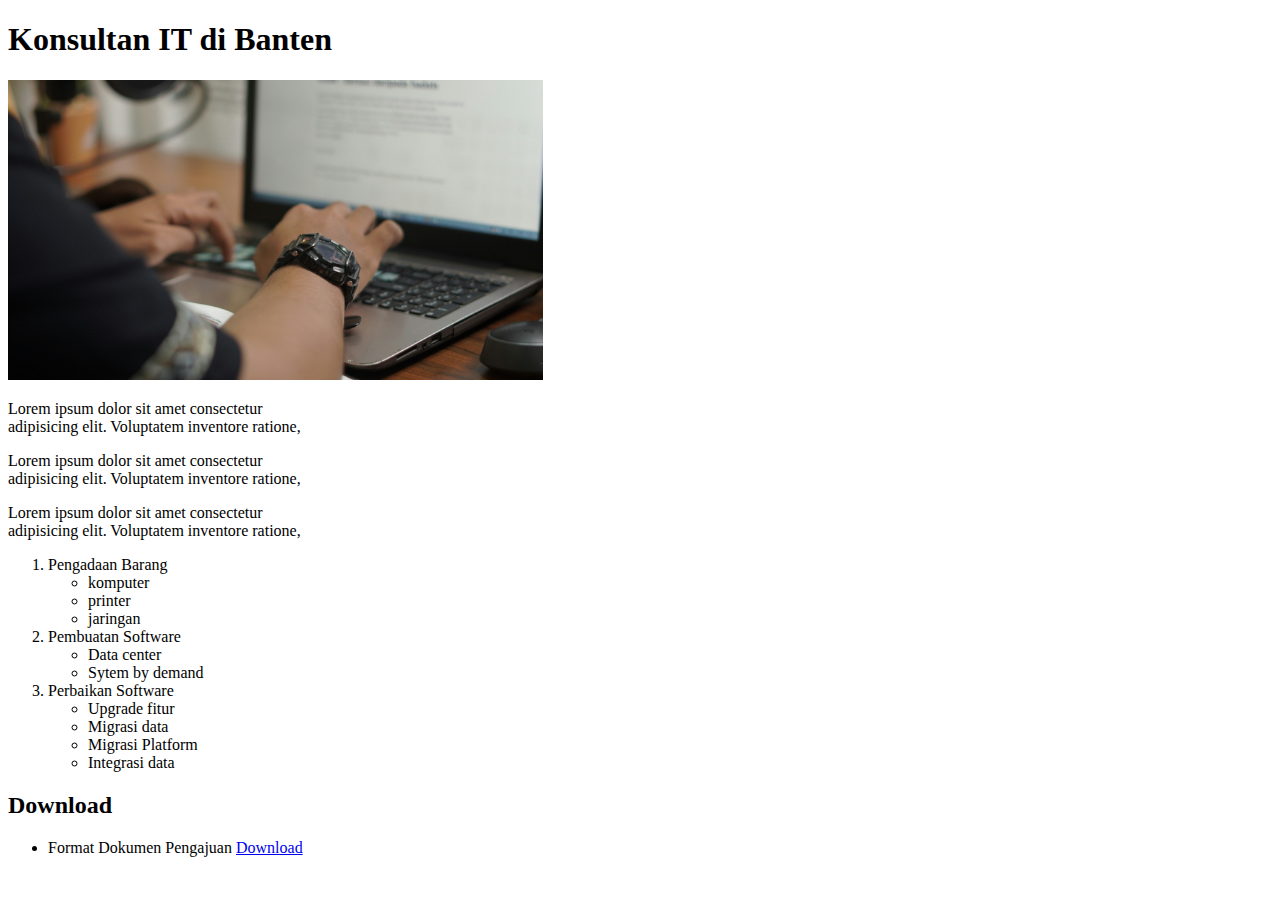
<file: index.html>
<!DOCTYPE html>
<html lang="en">
<head>
    <meta charset="UTF-8">
    <meta name="viewport" content="width=device-width, initial-scale=1.0">
    <title>CV Mahata Jaya</title>
</head>
<body>
    <h1>Konsultan IT di Banten</h1>
    <img height="300" src="image/work.jpg" alt="Konsultan Terbaik di Provinsi Banten">
    <p>
        Lorem ipsum dolor sit amet consectetur<br>adipisicing elit. Voluptatem inventore ratione,
    </p>
    <p>
        Lorem ipsum dolor sit amet consectetur <br>adipisicing elit. Voluptatem inventore ratione,
    </p>
    <p>
        Lorem ipsum dolor sit amet consectetur <br>adipisicing elit. Voluptatem inventore ratione,
    </p>

<ol>
    <li>Pengadaan Barang</li>
        <ul>
            <li>komputer</li>
            <li>printer</li>
            <li>jaringan</li>
        </ul>
    <li>Pembuatan Software</li>
        <ul>
            <li>Data center</li>
            <li>Sytem by demand</li>
        </ul>
    <li>Perbaikan Software</li>
        <ul>
            <li>Upgrade fitur</li>
            <li>Migrasi data</li>
            <li>Migrasi Platform</li>
            <li>Integrasi data</li>
        </ul>
</ol>

<h2>Download</h2>
<ul>
    <li>Format Dokumen Pengajuan <a target="_blank"
        href="https://www.pens.ac.id">Download</a></li>
</ul>

</body>
</html>
</file>
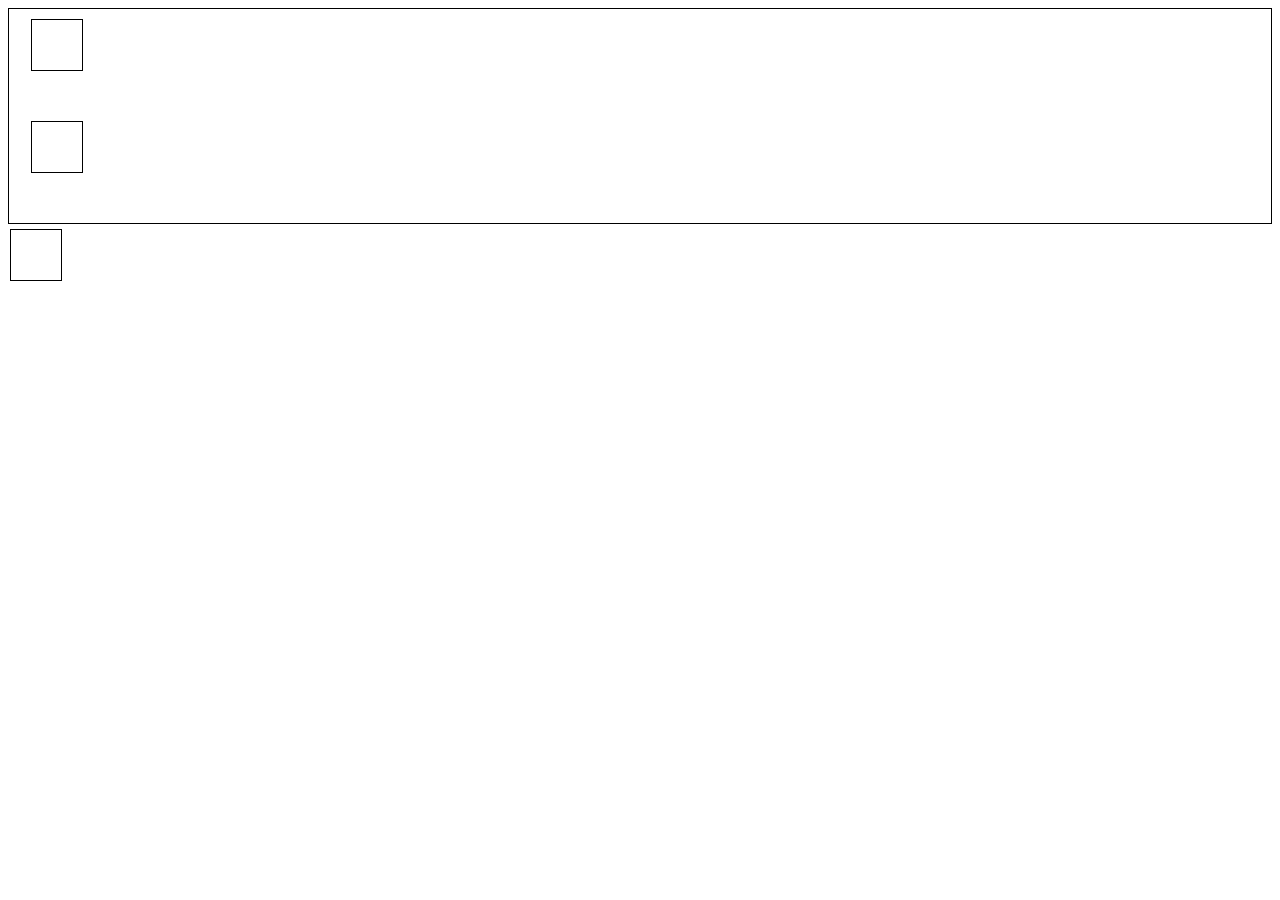
<file: cobaa.html>
<!DOCTYPE html>
<html lang="en">
<head>
  <meta charset="UTF-8">
  <meta name="viewport" content="width=device-width, initial-scale=1.0">
  <title>Document</title>
</head>
<body>
  <style>
            .kotak_parent{
                border: 1px black solid;
                padding-top: 5px; 
                padding-right: 20px;
                padding-bottom: 0px;
                padding-left: 20px;
            }
            .kotak_child{
                width:50px;
            height: 50px;
            margin-top: 5px; 
            margin-right: 100000000px;
            margin-bottom: 50px;
            margin-left: 2px;
            border: 1px black solid
            }
        </style>
        <div class="kotak_parent">
            <div class="kotak_child"></div>  <div class="kotak_child"></div>            
        </div>
        <div class="kotak_child"></div>

</body>
</html>
</file>
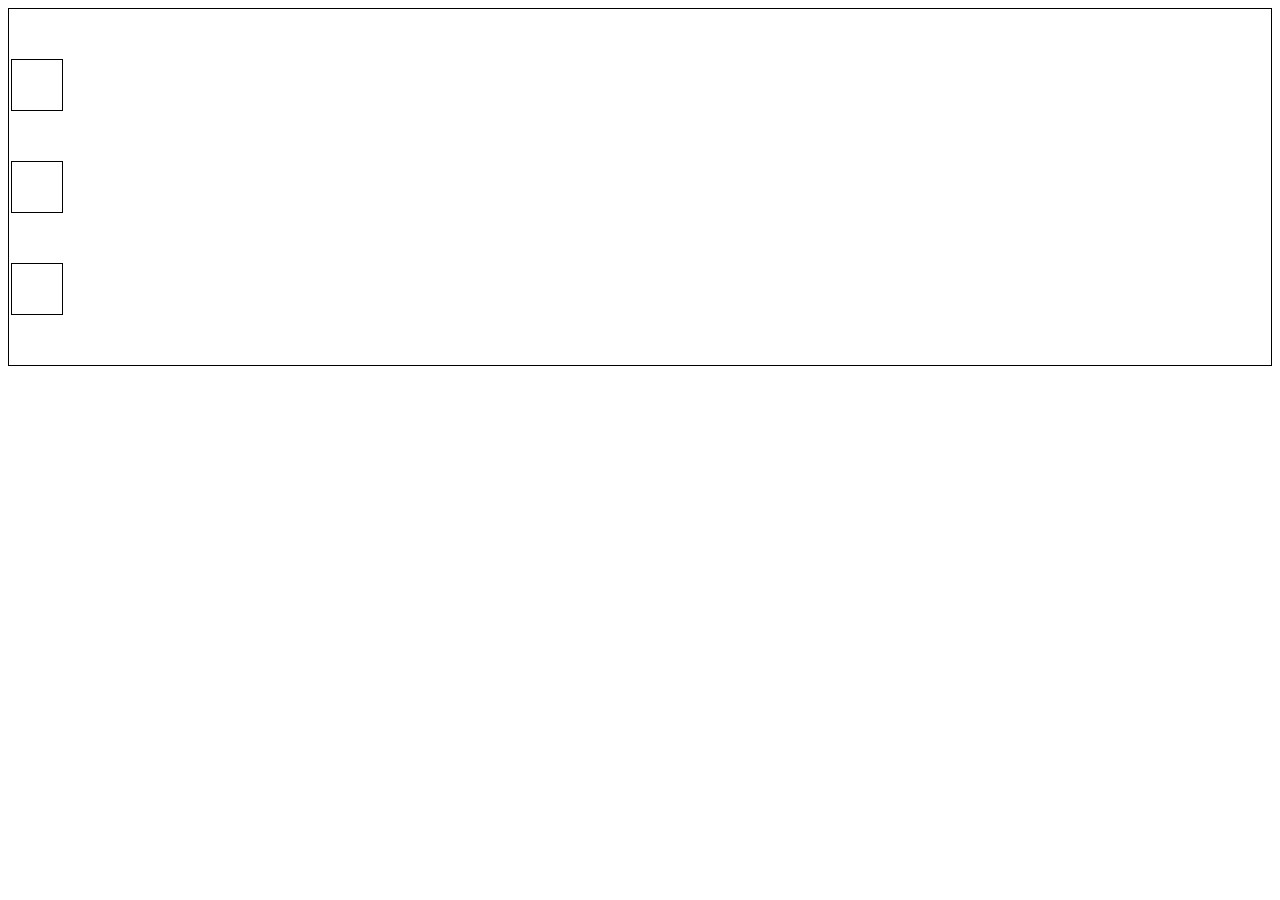
<file: eksperimen.html>
<!DOCTYPE html>
<html lang="en">
<head>
    <meta charset="UTF-8">
    <meta name="viewport" content="width=device-width, initial-scale=1.0">
    <title>Document</title>
</head>
<body>
      <style>
        .kotak_parent{
            border: 1px black solid;
        }
        .kotak_child{
            width:50px;
            height: 50px;
            margin-top: 50px; 
            margin-right: 100000000px;
            margin-bottom: 50px;
            margin-left: 2px;
            border: 1px black solid
        }
    </style>

    <div class="kotak_parent">
        <div class="kotak_child"></div> <div class="kotak_child"></div>
        <div class="kotak_child"></div>
    </div>

</body>
</html>
</file>
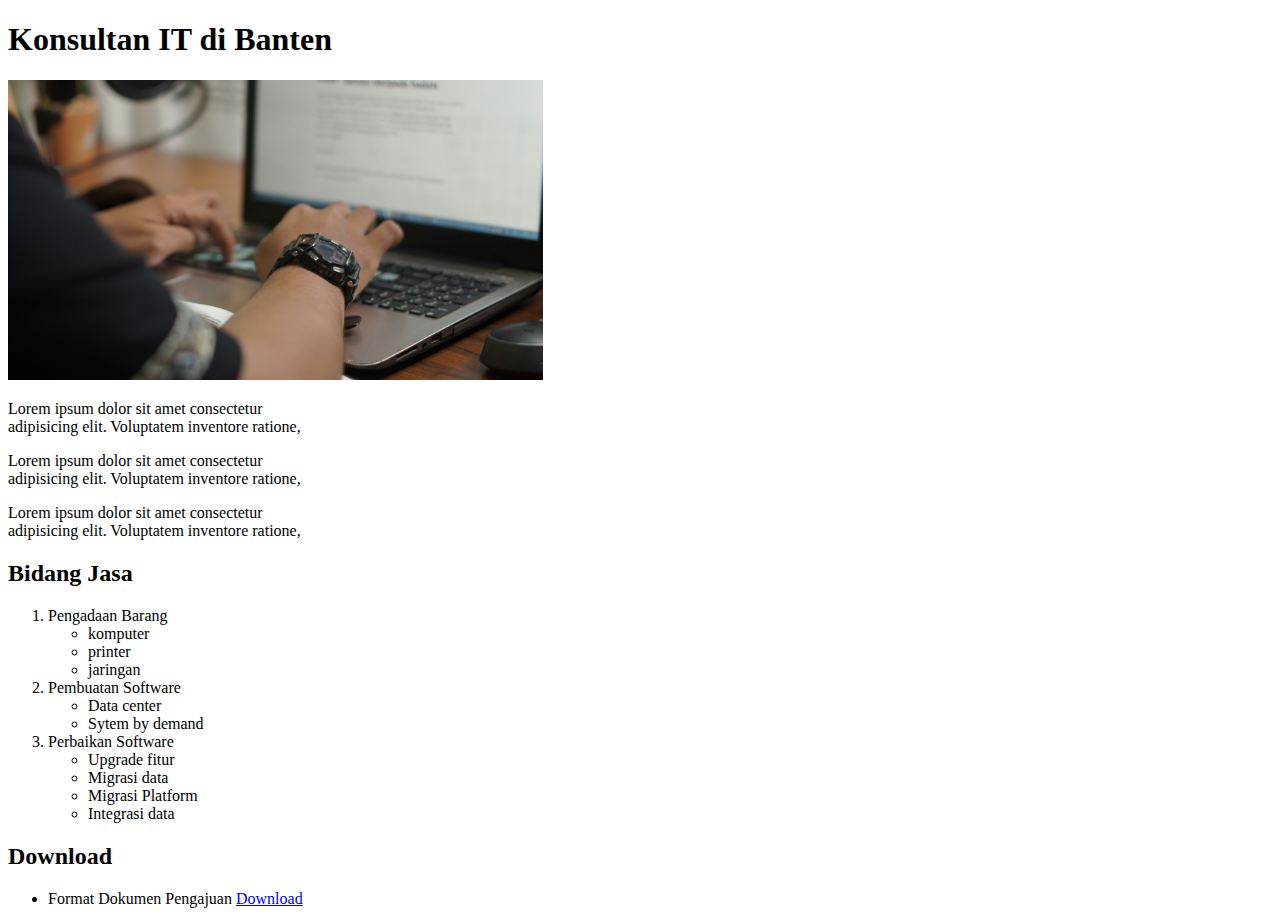
<file: mp.html>
<!DOCTYPE html>
<html lang="en">
<head>
    <meta charset="UTF-8">
    <meta name="viewport" content="width=device-width, initial-scale=1.0">
    <title>CV Mahata Jaya</title>
</head>
<body>
    <h1>Konsultan IT di Banten</h1>
    <img height="300" src="image/work.jpg" alt="Konsultan Terbaik di Provinsi Banten">
    <p>
        Lorem ipsum dolor sit amet consectetur<br>adipisicing elit. Voluptatem inventore ratione,
    </p>
    <p>
        Lorem ipsum dolor sit amet consectetur <br>adipisicing elit. Voluptatem inventore ratione,
    </p>
    <p>
        Lorem ipsum dolor sit amet consectetur <br>adipisicing elit. Voluptatem inventore ratione,
    </p>



    <h2>Bidang Jasa</h2>
<ol>
    <li>Pengadaan Barang</li>
        <ul>
            <li>komputer</li>
            <li>printer</li>
            <li>jaringan</li>
        </ul>
    <li>Pembuatan Software</li>
        <ul>
            <li>Data center</li>
            <li>Sytem by demand</li>
        </ul>
    <li>Perbaikan Software</li>
        <ul>
            <li>Upgrade fitur</li>
            <li>Migrasi data</li>
            <li>Migrasi Platform</li>
            <li>Integrasi data</li>
        </ul>
</ol>

<h2>Download</h2>
<ul>
    <li>Format Dokumen Pengajuan <a target="_blank"
        href="https://www.pens.ac.id">Download</a></li>
</ul>

</body>
</html>
</file>
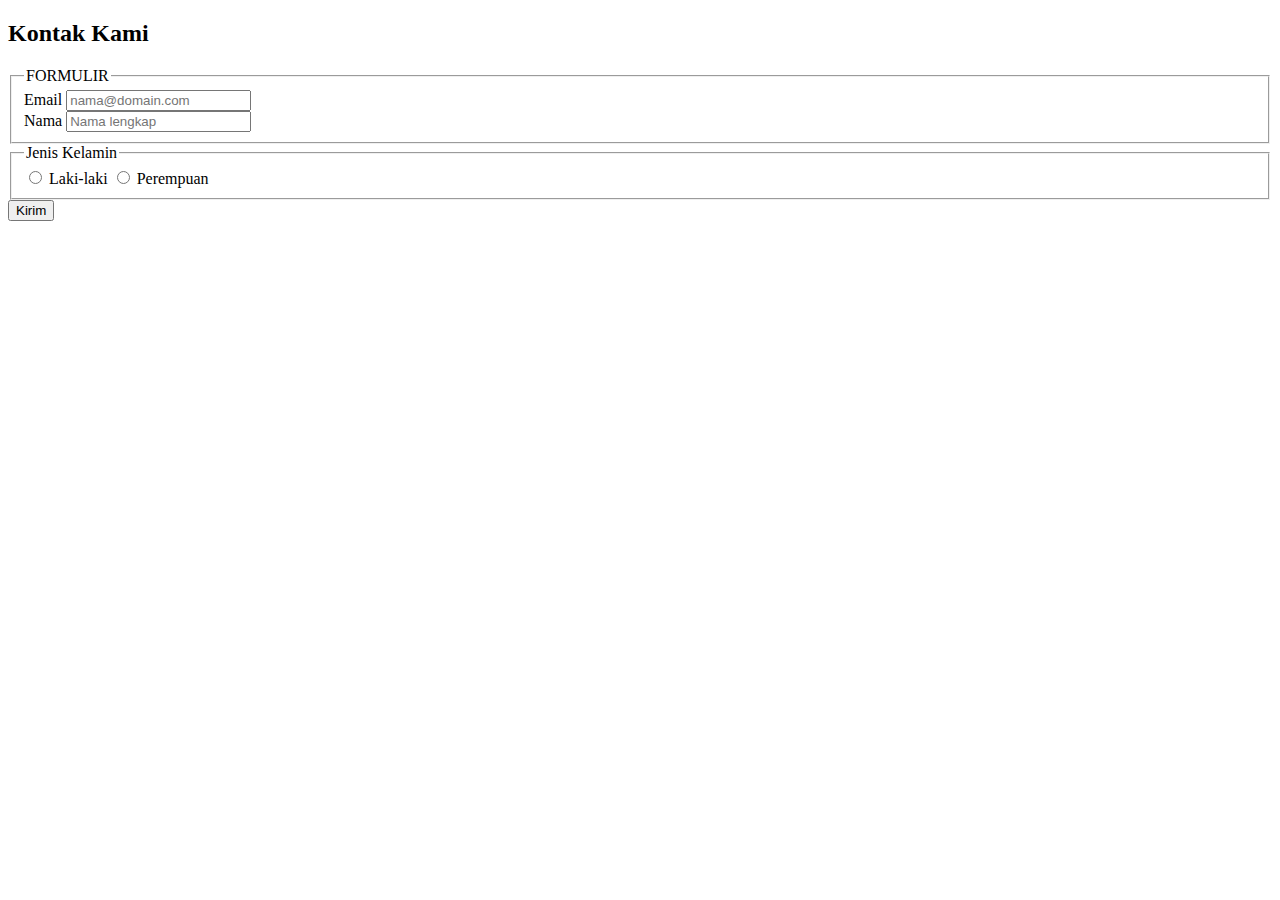
<file: ai/percobaan4.html>
<!DOCTYPE html>
<html lang="en">
<head>
    <meta charset="UTF-8">
    <meta name="viewport" content="width=device-width, initial-scale=1.0">
    <title>Document</title>
</head>
<body>
    <!DOCTYPE html>
<html lang="id">
<head>
    <meta charset="utf-8">
    <meta name="viewport" content="width=device-width, initial-scale=1">
    <title>Kontak Kami</title>
</head>
<body>
    <main>
        <section aria-labelledby="kontak-title">
            <h2 id="kontak-title">Kontak Kami</h2>

            <form action="/submit-kontak" method="post" novalidate>
                <fieldset>
                <legend>FORMULIR</legend>
                <!-- Email -->
                <div>
                    <label for="email">Email</label>
                    <input
                        type="email"
                        id="email"
                        name="email"
                        placeholder="nama@domain.com"
                        required
                        autocomplete="email"
                    >
                </div>

                <!-- Nama -->
                <div>
                    <label for="nama">Nama</label>
                    <input
                        type="text"
                        id="nama"
                        name="nama"
                        placeholder="Nama lengkap"
                        required
                        autocomplete="name"
                    >
                </div>
                </fieldset>

                <!-- Jenis Kelamin: gunakan fieldset/legend -->
                <fieldset>
                    <legend>Jenis Kelamin</legend>

                    <input type="radio" id="laki" name="jenis_kelamin" value="laki-laki">
                    <label for="laki">Laki-laki</label>

                    <input type="radio" id="perempuan" name="jenis_kelamin" value="perempuan">
                    <label for="perempuan">Perempuan</label>
                </fieldset>

                <!-- Tombol submit -->
                <div>
                    <button type="submit">Kirim</button>
                </div>
            </form>
        </section>
    </main>
</body>
</html>

</body>
</html>
</file>
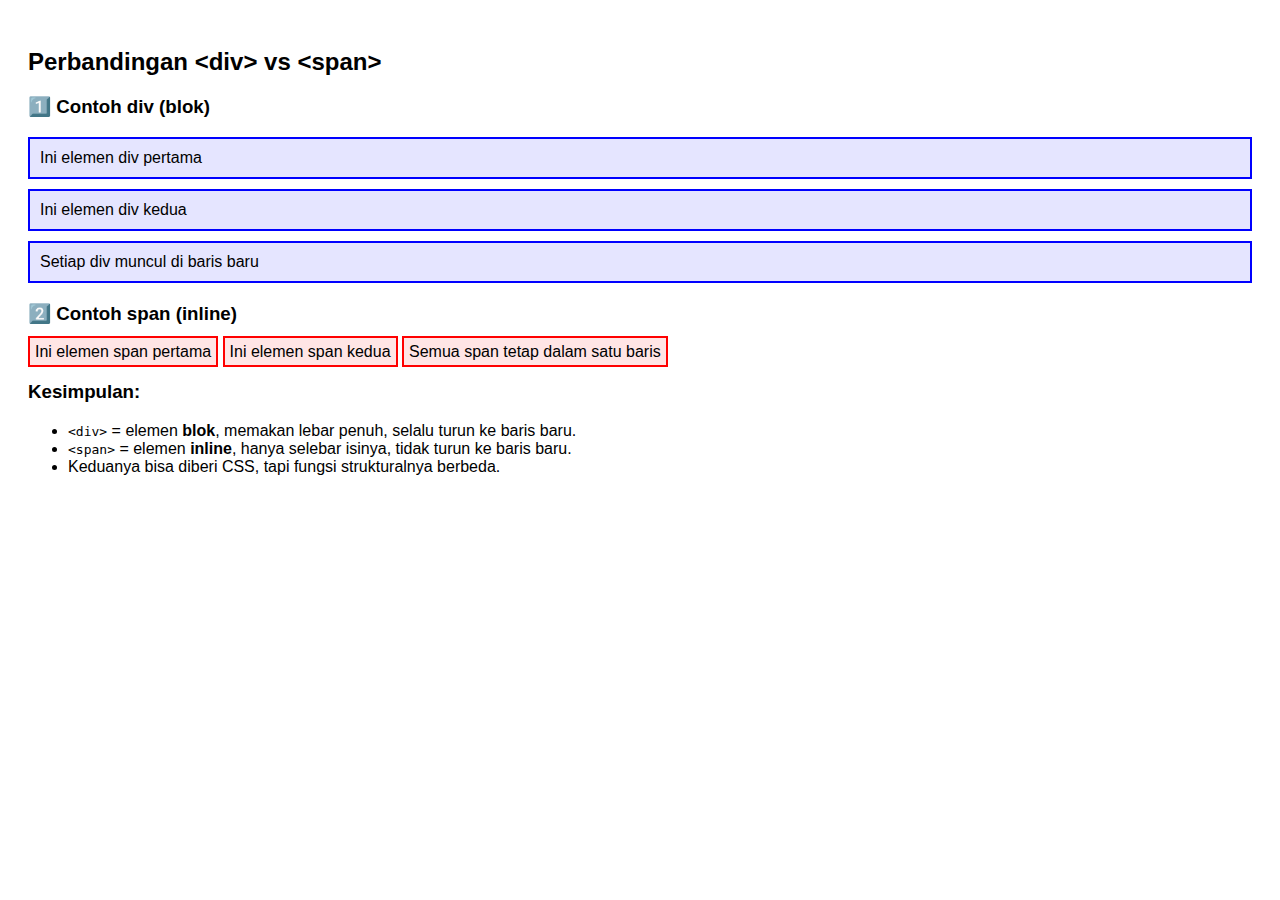
<file: ai/percobaan7.html>
<!DOCTYPE html>
<html lang="id">
<head>
  <meta charset="UTF-8">
  <meta name="viewport" content="width=device-width, initial-scale=1.0">
  <title>Perbedaan div dan span</title>
  <style>
    body {
      font-family: sans-serif;
      padding: 20px;
    }

    /* Styling umum */
    .kotak {
      margin-bottom: 20px;
    }

    /* div = elemen blok */
    div.contoh-div {
      border: 2px solid blue;
      background-color: rgba(0, 0, 255, 0.1);
      margin-bottom: 10px;
      padding: 10px;
    }

    /* span = elemen inline */
    span.contoh-span {
      border: 2px solid red;
      background-color: rgba(255, 0, 0, 0.1);
      padding: 5px;
    }
  </style>
</head>
<body>
  <h2>Perbandingan &lt;div&gt; vs &lt;span&gt;</h2>

  <div class="kotak">
    <h3>1️⃣ Contoh div (blok)</h3>
    <p>
      <div class="contoh-div">Ini elemen div pertama</div>
      <div class="contoh-div">Ini elemen div kedua</div>
      <div class="contoh-div">Setiap div muncul di baris baru</div>
    </p>
  </div>

  <div class="kotak">
    <h3>2️⃣ Contoh span (inline)</h3>
    <p>
      <span class="contoh-span">Ini elemen span pertama</span>
      <span class="contoh-span">Ini elemen span kedua</span>
      <span class="contoh-span">Semua span tetap dalam satu baris</span>
    </p>
  </div>

  <div class="kotak">
    <h3>Kesimpulan:</h3>
    <ul>
      <li><code>&lt;div&gt;</code> = elemen <b>blok</b>, memakan lebar penuh, selalu turun ke baris baru.</li>
      <li><code>&lt;span&gt;</code> = elemen <b>inline</b>, hanya selebar isinya, tidak turun ke baris baru.</li>
      <li>Keduanya bisa diberi CSS, tapi fungsi strukturalnya berbeda.</li>
    </ul>
  </div>
</body>
</html>
</file>
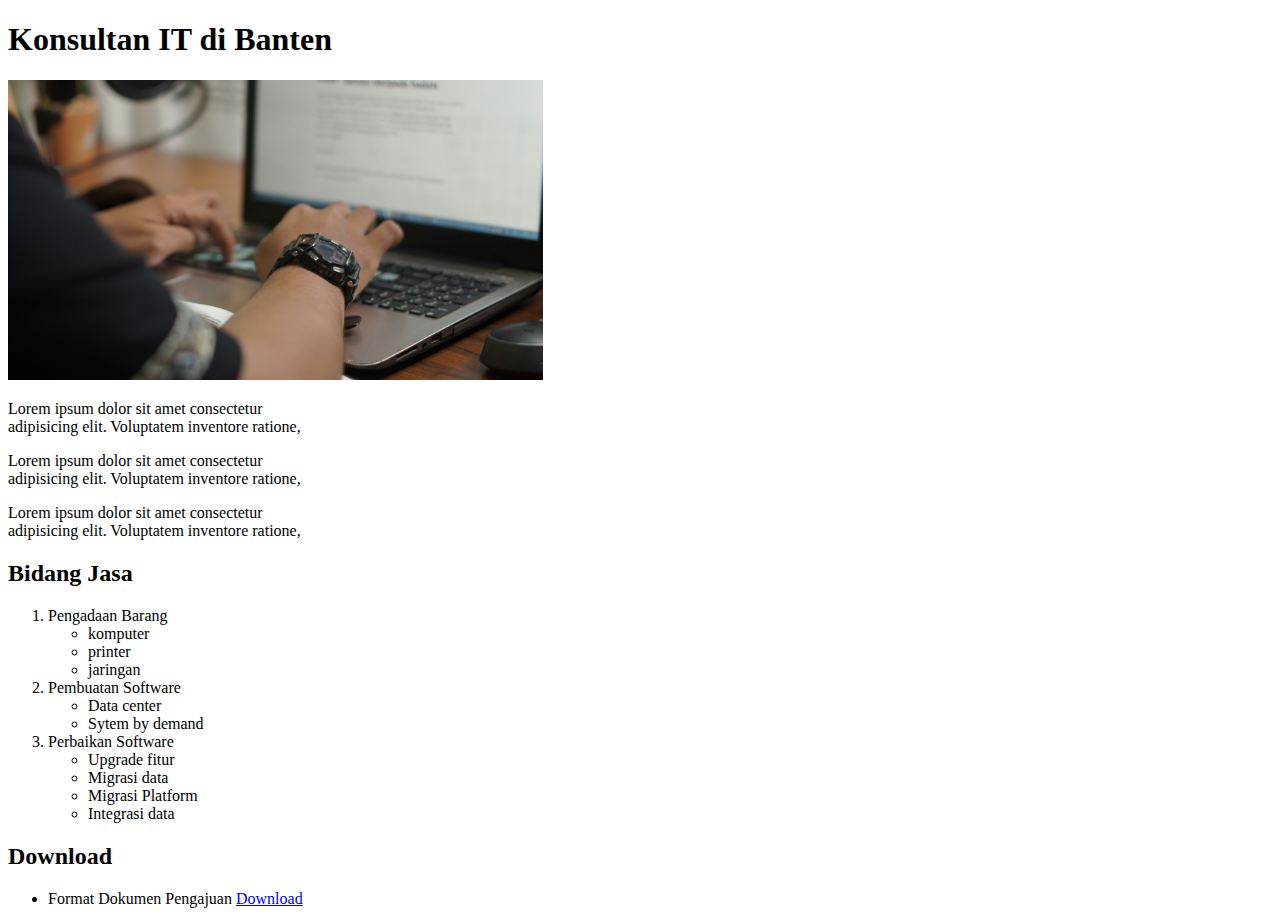
<file: P1/P1.html>
<!DOCTYPE html>
<html lang="en">
<head>
    <meta charset="UTF-8">
    <meta name="viewport" content="width=device-width, initial-scale=1.0">
    <title>CV Mahata Jaya</title>
</head>
<body>
    <h1>Konsultan IT di Banten</h1>
    <img height="300" src="work.jpg" alt="Konsultan Terbaik di Provinsi Banten">
    <p>
        Lorem ipsum dolor sit amet consectetur<br>adipisicing elit. Voluptatem inventore ratione,
    </p>
    <p>
        Lorem ipsum dolor sit amet consectetur <br>adipisicing elit. Voluptatem inventore ratione,
    </p>
    <p>
        Lorem ipsum dolor sit amet consectetur <br>adipisicing elit. Voluptatem inventore ratione,
    </p>



    <h2>Bidang Jasa</h2>
<ol>
    <li>Pengadaan Barang</li>
        <ul>
            <li>komputer</li>
            <li>printer</li>
            <li>jaringan</li>
        </ul>
    <li>Pembuatan Software</li>
        <ul>
            <li>Data center</li>
            <li>Sytem by demand</li>
        </ul>
    <li>Perbaikan Software</li>
        <ul>
            <li>Upgrade fitur</li>
            <li>Migrasi data</li>
            <li>Migrasi Platform</li>
            <li>Integrasi data</li>
        </ul>
</ol>

<h2>Download</h2>
<ul>
    <li>Format Dokumen Pengajuan <a target="_blank"
        href="https://www.pens.ac.id">Download</a></li>
</ul>

</body>
</html>
</file>
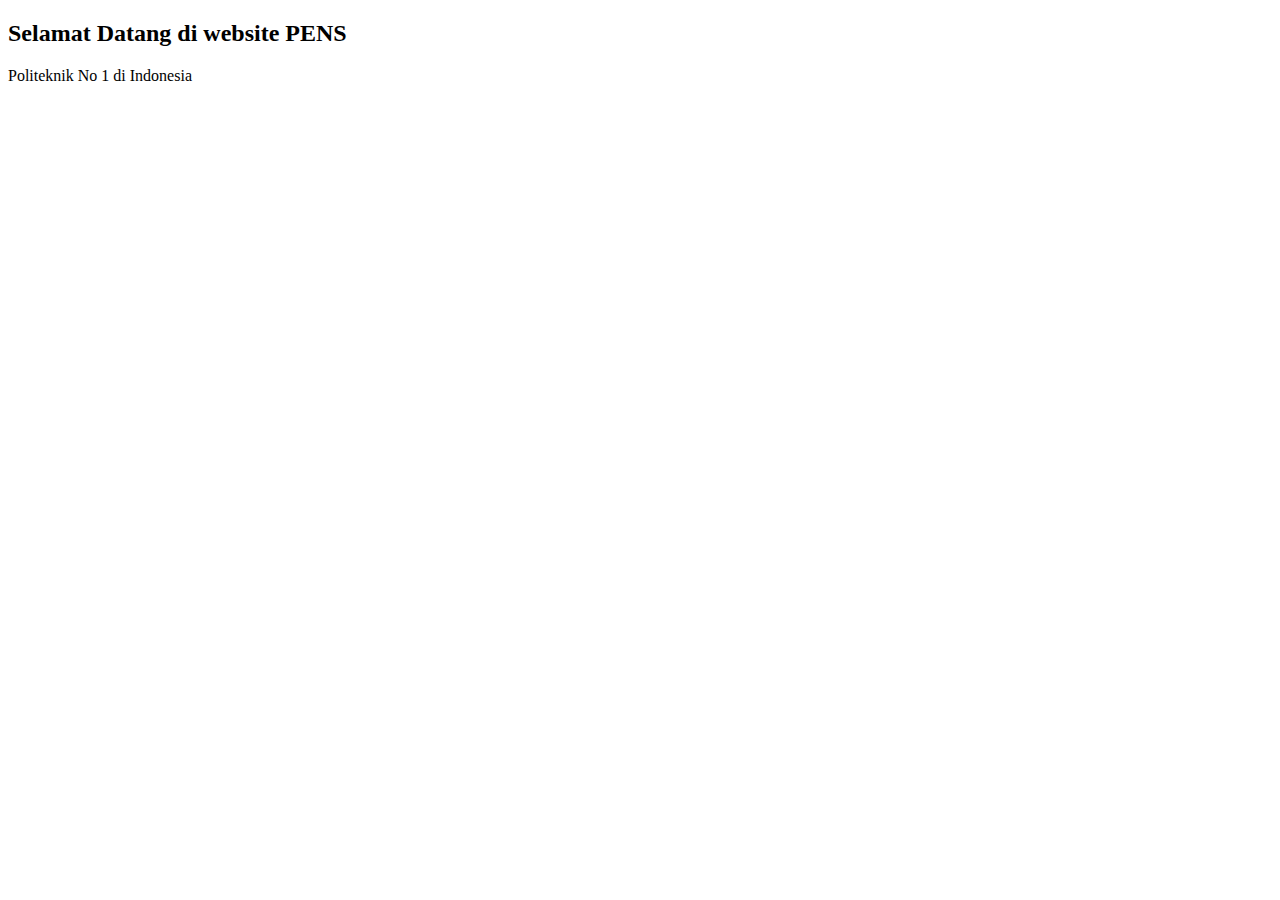
<file: P2/percobaan2.html>
<!DOCTYPE html>
<html lang="en">
<head>
    <meta charset="UTF-8">
    <meta name="viewport" content="width=device-width, initial-scale=1.0">
    <title>Document</title>
</head>
<body>
    <header>
    <h2>Selamat Datang di website PENS</h2>
    <P>Politeknik No 1 di Indonesia</P>
</header>
</body>
</html>
</file>
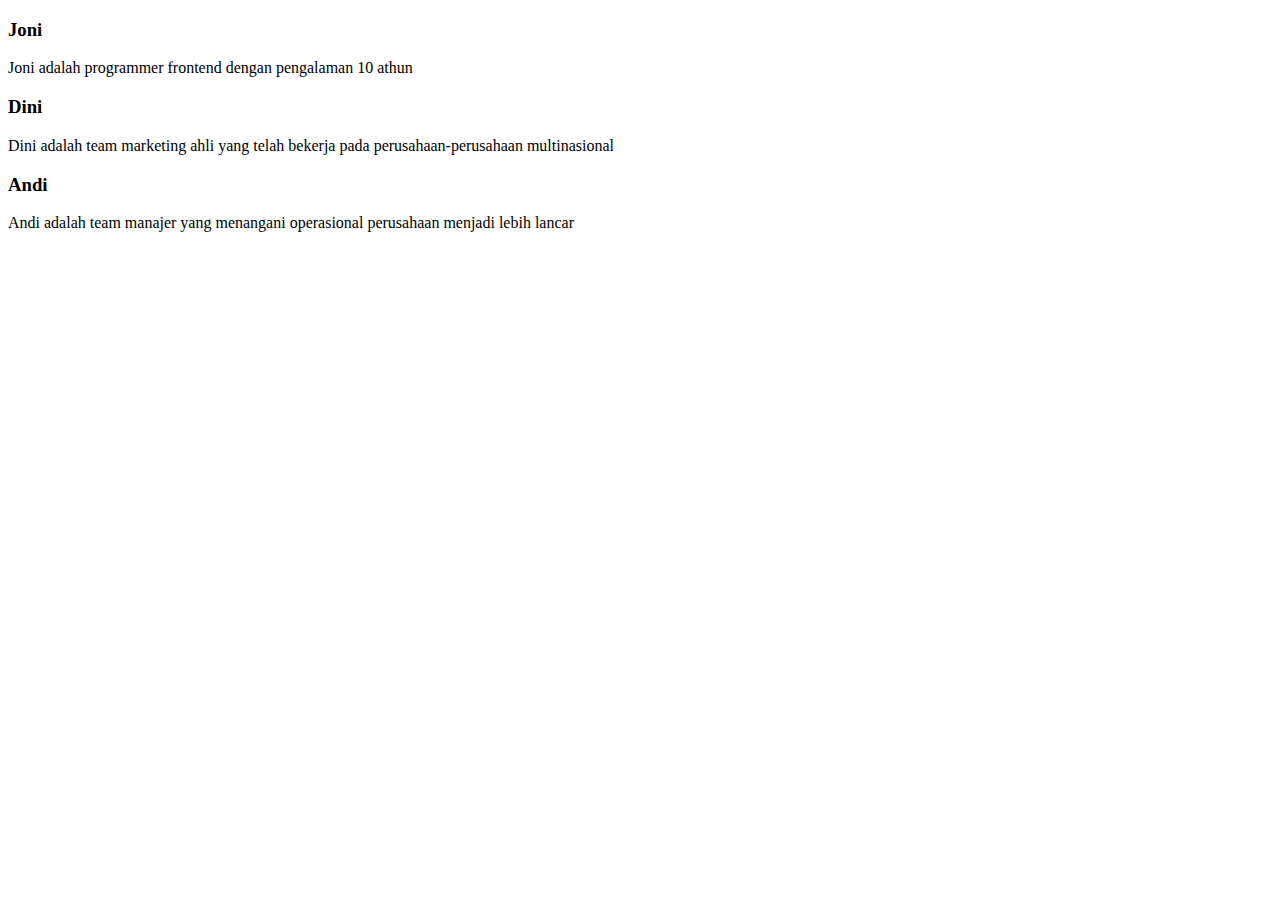
<file: P2/percobaan3.html>
<!DOCTYPE html>
<html lang="en">
<head>
    <meta charset="UTF-8">
    <meta name="viewport" content="width=device-width, initial-scale=1.0">
    <title>Document</title>
</head>
<body>
    <section>
    <title>Team Kami</title>
    <div>
        <div>
            <h3>Joni</h3>
            <p>Joni adalah programmer frontend dengan pengalaman 10 athun</p>
        </div>
        <div>
            <h3>Dini</h3>
            <p>Dini adalah team marketing ahli yang telah bekerja pada perusahaan-perusahaan multinasional</p>
        </div>
        <div>
            <h3>Andi</h3>
            <p>Andi adalah team manajer yang menangani operasional perusahaan menjadi lebih lancar</p>
        </div>
    </div>
</section>
</body>
</html>
</file>
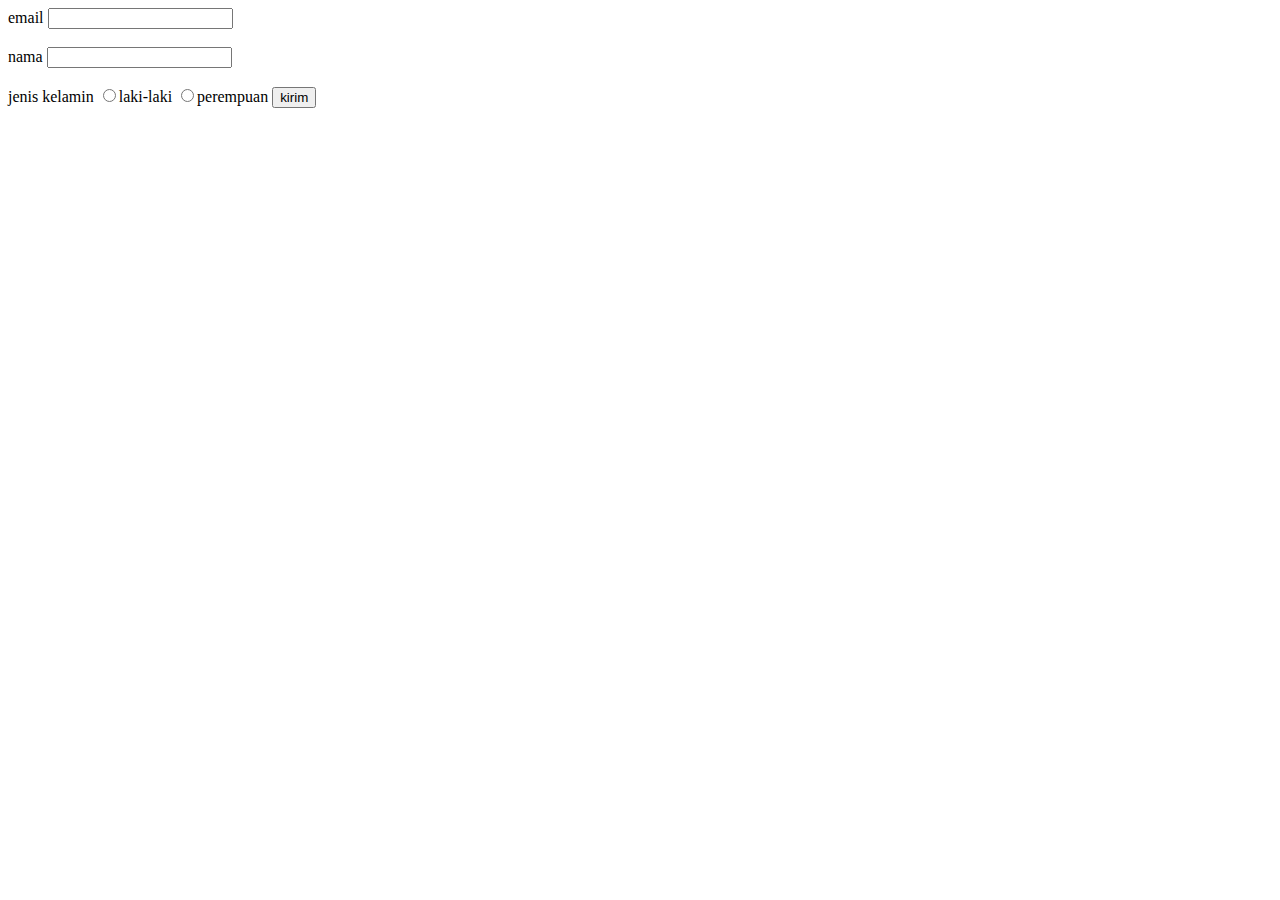
<file: P2/percobaan4.html>
<!DOCTYPE html>
<html lang="en">
<head>
    <meta charset="UTF-8">
    <meta name="viewport" content="width=device-width, initial-scale=1.0">
    <title>Document</title>
</head>
<body>
    <section>
        <title>Kontak Kami</title>
        <form>
            <label>email</label>
            <input type="text"><br><br>
            <label>nama</label>
            <input type="text"><br><br>
            <label>jenis kelamin</label>
            <input type="radio" name="jenis_kelamin"><label>laki-laki</label>
            <input type="radio" name="jenis_kelamin"><label>perempuan</label>
            <button type="submit">kirim</button>
        </form>
    </section>
</body>
</html>
</file>
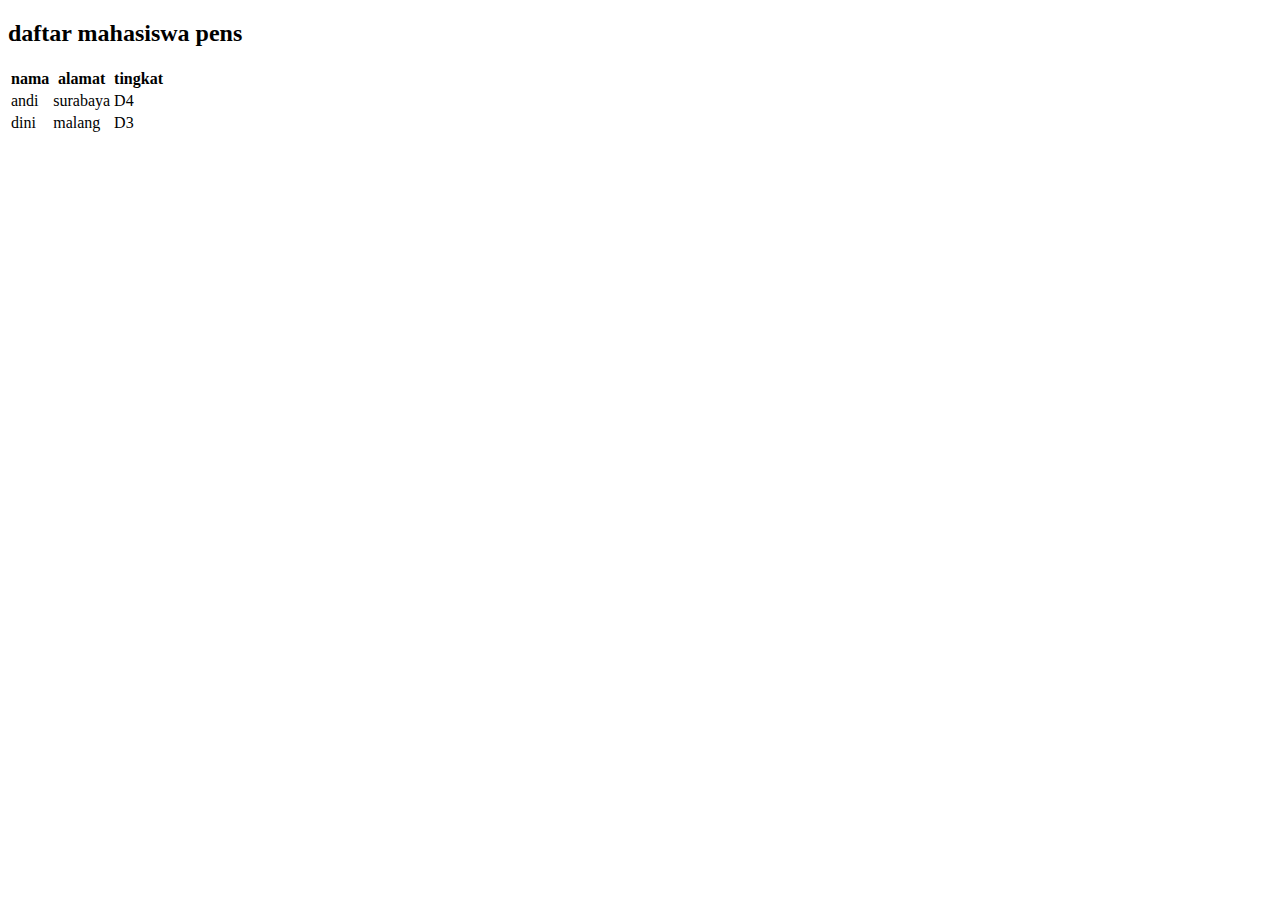
<file: P2/percobaan6.html>
<!DOCTYPE html>
<html lang="en">
<head>
    <meta charset="UTF-8">
    <meta name="viewport" content="width=device-width, initial-scale=1.0">
    <title>Document</title>
</head>
<body>
    <div>
        <h2>daftar mahasiswa pens</h2>
        <table>
            <tr>
                <th>nama</th>
                <th>alamat</th>
                <th>tingkat</th>
            </tr>
            <tr>
                <td>andi</td>
                <td>surabaya</td>
                <td>D4</td>
            </tr>
            <tr>
                <td>dini</td>
                <td>malang</td>
                <td>D3</td>
            </tr>
        </table>
    </div>
</body>
</html>
</file>
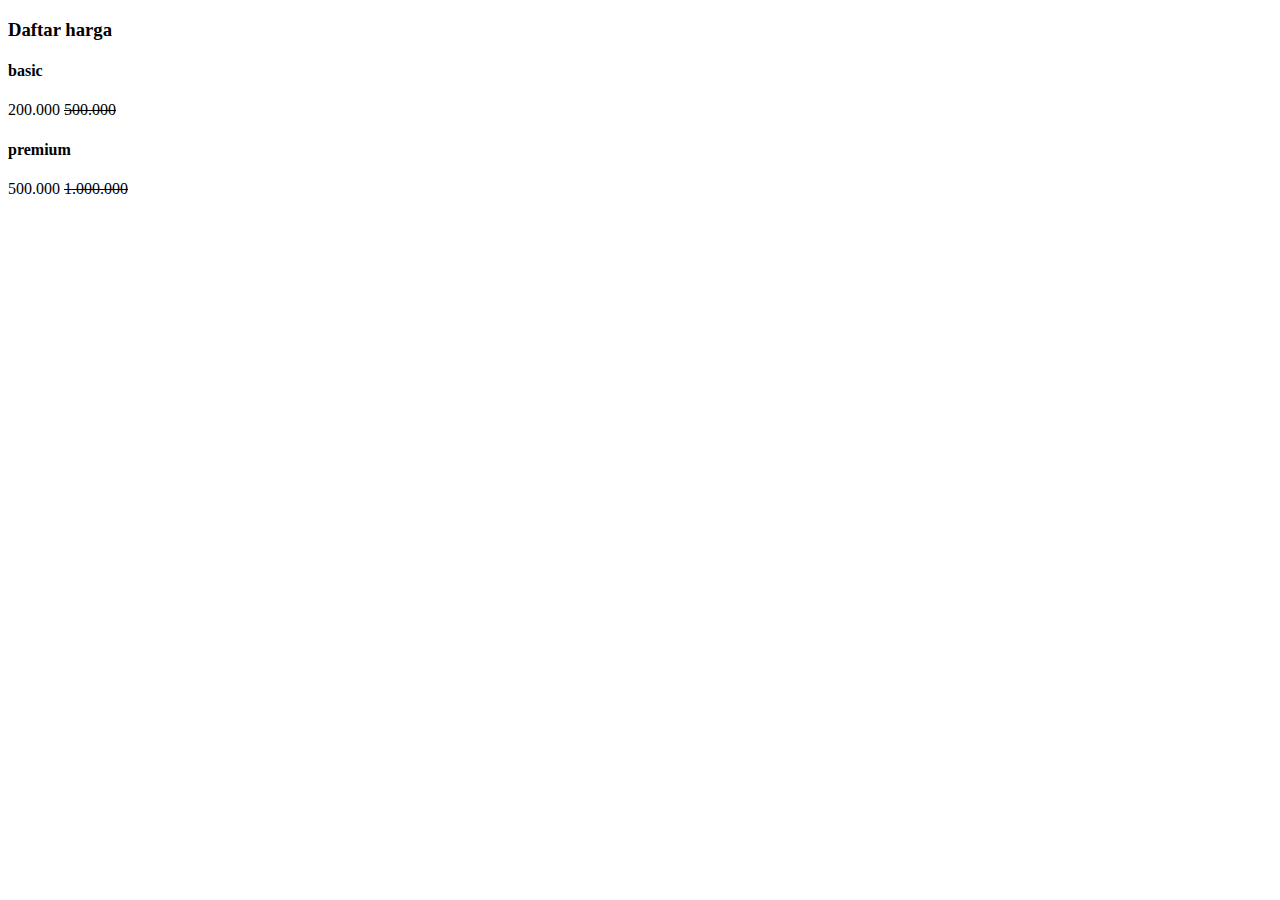
<file: P2/percobaan7.html>
<!DOCTYPE html>
<html lang="en">
<head>
    <meta charset="UTF-8">
    <meta name="viewport" content="width=device-width, initial-scale=1.0">
    <title>Document</title>
</head>
<body>
    <section>
        <h3>Daftar harga</h3>
        <div>
            <h4>basic</h4>
            <span>200.000</span>
            <span><del>500.000</del></span>
        </div>
        <div>
            <h4>premium</h4>
            <span>500.000</span>
            <span><del>1.000.000</del></span>
        </div>
    </section>
</body>
</html>
</file>
